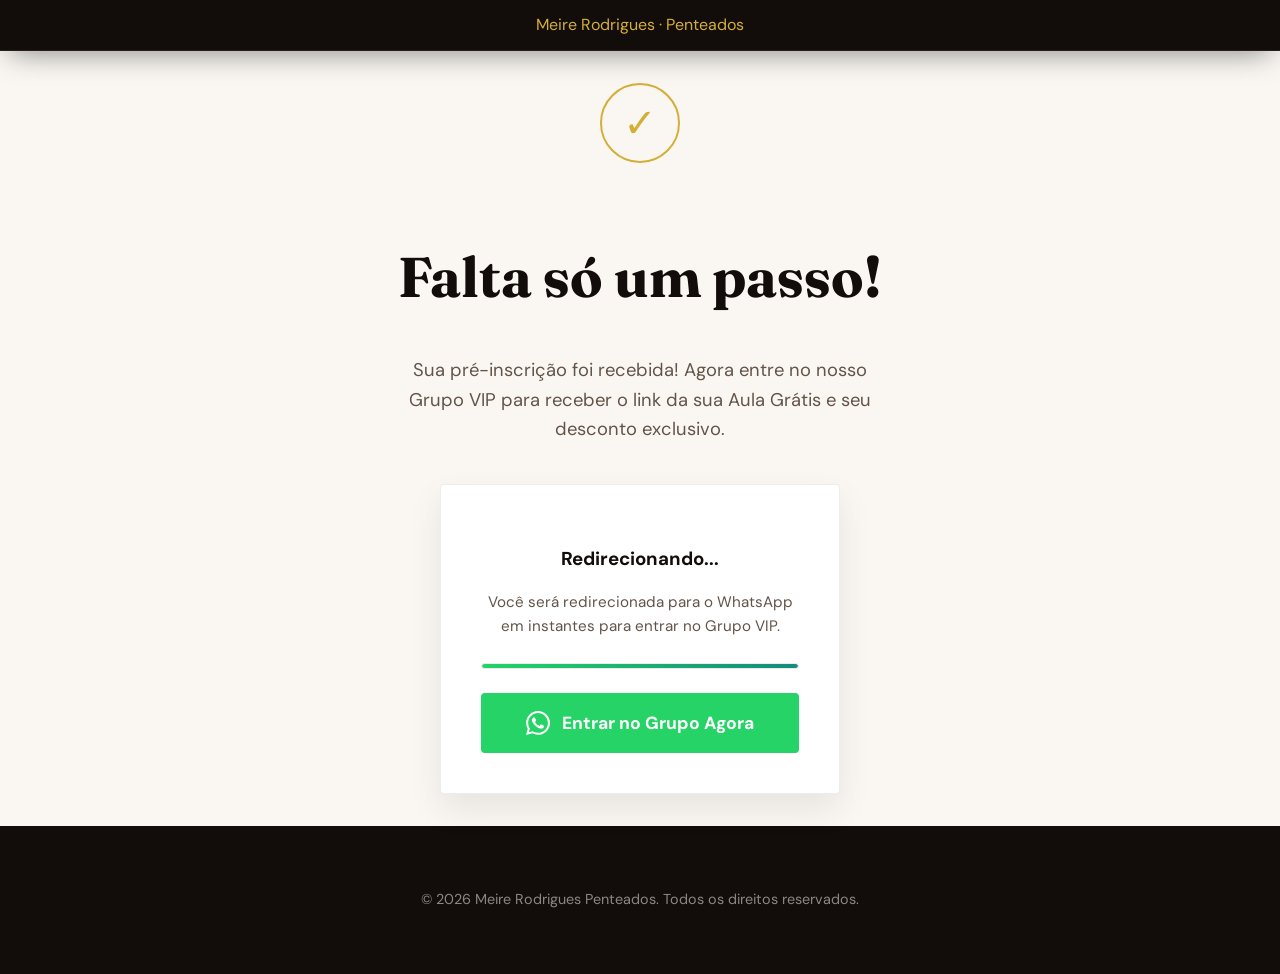
<file: obrigado.html>
<!DOCTYPE html>
<html lang="pt-BR">

<head>
  <meta charset="UTF-8" />
  <meta name="viewport" content="width=device-width, initial-scale=1" />
  <title>Inscrição Confirmada | Penteado do zero</title>
  <link rel="preconnect" href="https://fonts.googleapis.com" />
  <link rel="preconnect" href="https://fonts.gstatic.com" crossorigin />
  <link
    href="https://fonts.googleapis.com/css2?family=DM+Sans:ital,opsz,wght@0,9..40,400;0,9..40,600;0,9..40,700;1,9..40,400&family=Fraunces:ital,opsz,wght@0,9..144,500;0,9..144,600;1,9..144,500&display=swap"
    rel="stylesheet" />
  <link rel="stylesheet" href="css/style.css" />

  <!-- Meta Pixel Code -->
  <script>
    !function (f, b, e, v, n, t, s) {
      if (f.fbq) return; n = f.fbq = function () {
        n.callMethod ?
        n.callMethod.apply(n, arguments) : n.queue.push(arguments)
      };
      if (!f._fbq) f._fbq = n; n.push = n; n.loaded = !0; n.version = '2.0';
      n.queue = []; t = b.createElement(e); t.async = !0;
      t.src = v; s = b.getElementsByTagName(e)[0];
      s.parentNode.insertBefore(t, s)
    }(window, document, 'script',
      'https://connect.facebook.net/en_US/fbevents.js');
    fbq('init', '1683632309349560');
    fbq('track', 'PageView');
    fbq('track', 'Lead');
  </script>
  <noscript><img height="1" width="1" style="display:none"
      src="https://www.facebook.com/tr?id=1683632309349560&ev=PageView&noscript=1" /></noscript>
  <!-- End Meta Pixel Code -->

  <style>
    .thank-you-content {
      min-height: 80vh;
      display: flex;
      flex-direction: column;
      align-items: center;
      justify-content: center;
      text-align: center;
      padding: 2rem 1rem;
    }

    .success-icon {
      width: 80px;
      height: 80px;
      background: var(--accent-soft);
      color: var(--accent);
      border-radius: 50%;
      display: grid;
      place-items: center;
      font-size: 2.5rem;
      margin-bottom: 2rem;
      border: 2px solid var(--accent);
    }

    .thank-you-content h1 {
      font-family: var(--font-display);
      font-size: clamp(2rem, 5vw, 3.5rem);
      margin-bottom: 1rem;
      color: var(--bg-dark);
    }

    .thank-you-content p {
      font-size: 1.15rem;
      color: var(--text-soft);
      max-width: 32rem;
      margin-bottom: 2.5rem;
    }

    .whatsapp-card {
      background: var(--white);
      padding: 2.5rem;
      border-radius: var(--radius);
      box-shadow: 0 15px 35px rgba(0, 0, 0, 0.08);
      border: 1px solid var(--border);
      max-width: 400px;
      width: 100%;
    }

    .whatsapp-card h3 {
      margin-bottom: 1rem;
      color: var(--bg-dark);
    }

    .redirect-text {
      animation: pulse 1.5s infinite ease-in-out;
    }

    @keyframes pulse {

      0%,
      100% {
        opacity: 1;
      }

      50% {
        opacity: 0.6;
      }
    }

    .progress-bar-container {
      width: 100%;
      height: 6px;
      background: rgba(0, 0, 0, 0.05);
      border-radius: 10px;
      overflow: hidden;
      margin-bottom: 1.5rem;
      border: 1px solid rgba(0, 0, 0, 0.03);
    }

    #progress-bar {
      width: 0%;
      height: 100%;
      background: linear-gradient(90deg, #25D366, #128C7E);
      border-radius: 10px;
      transition: width 3.5s linear;
    }

    .whatsapp-btn {
      background: #25D366;
      color: white;
      text-decoration: none;
      padding: 1rem 2rem;
      border-radius: var(--radius);
      font-weight: 700;
      display: inline-flex;
      align-items: center;
      gap: 0.75rem;
      transition: transform 0.2s, filter 0.2s;
      width: 100%;
      justify-content: center;
      font-size: 1.1rem;
    }

    .whatsapp-btn:hover {
      transform: translateY(-2px);
      filter: brightness(1.1);
      text-decoration: none;
    }

    body {
      background: var(--bg-main);
    }
  </style>
</head>

<body>
  <header class="site-header">
    <div class="container header-inner">
      <a href="index.html" class="logo">Meire Rodrigues <span>· Penteados</span></a>
    </div>
  </header>

  <main class="container">
    <div class="thank-you-content">
      <div class="success-icon">✓</div>
      <h1>Falta só um passo!</h1>
      <p>Sua pré-inscrição foi recebida! Agora entre no nosso Grupo VIP para receber o link da sua Aula Grátis e seu
        desconto exclusivo.</p>

      <div class="whatsapp-card">
        <h3 class="redirect-text">Redirecionando...</h3>
        <p style="font-size: 0.95rem; margin-bottom: 1.5rem;">Você será redirecionada para o WhatsApp em instantes para
          entrar no Grupo VIP.</p>

        <div class="progress-bar-container">
          <div id="progress-bar"></div>
        </div>

        <a id="whatsapp-link" href="#" class="whatsapp-btn">
          <svg style="width: 24px; height: 24px;" fill="currentColor" viewBox="0 0 24 24">
            <path
              d="M17.472 14.382c-.297-.149-1.758-.867-2.03-.967-.273-.099-.471-.148-.67.15-.197.297-.767.966-.94 1.164-.173.199-.347.223-.644.075-.297-.15-1.255-.463-2.39-1.475-.883-.788-1.48-1.761-1.653-2.059-.173-.297-.018-.458.13-.606.134-.133.298-.347.446-.52.149-.174.198-.298.298-.497.099-.198.05-.371-.025-.52-.075-.149-.669-1.612-.916-2.207-.242-.579-.487-.5-.669-.51-.173-.008-.371-.01-.57-.01-.198 0-.52.074-.792.372-.272.297-1.04 1.016-1.04 2.479 0 1.462 1.065 2.875 1.213 3.074.149.198 2.096 3.2 5.077 4.487.709.306 1.262.489 1.694.625.712.227 1.36.195 1.871.118.571-.085 1.758-.719 2.006-1.413.248-.694.248-1.289.173-1.413-.074-.124-.272-.198-.57-.347m-5.421 7.403h-.004a9.87 9.87 0 01-5.031-1.378l-.361-.214-3.741.982.998-3.648-.235-.374a9.86 9.86 0 01-1.51-5.26c.001-5.45 4.436-9.884 9.888-9.884 2.64 0 5.122 1.03 6.988 2.898a9.825 9.825 0 012.893 6.994c-.003 5.45-4.437 9.884-9.885 9.884m8.413-18.297A11.815 11.815 0 0012.05 0C5.495 0 .16 5.335.157 11.892c0 2.096.547 4.142 1.588 5.945L.057 24l6.305-1.654a11.882 11.882 0 005.683 1.448h.005c6.554 0 11.89-5.335 11.893-11.893a11.821 11.821 0 00-3.48-8.413z" />
          </svg>
          Entrar no Grupo Agora
        </a>
      </div>
    </div>
  </main>

  <footer class="site-footer">
    <div class="container">
      <p>© <span id="year"></span> Meire Rodrigues Penteados. Todos os direitos reservados.</p>
    </div>
  </footer>

  <script>
    document.getElementById("year").textContent = new Date().getFullYear();

    // Recuperar link do WhatsApp da URL
    const urlParams = new URLSearchParams(window.location.search);
    const groupLink = urlParams.get('group') || "https://chat.whatsapp.com/BtAbBjjIfAI4YzpMGAEpo6";
    const whatsappBtn = document.getElementById('whatsapp-link');
    const progressBar = document.getElementById('progress-bar');

    whatsappBtn.href = groupLink;

    // Iniciar animação da barra de progresso
    setTimeout(() => {
      progressBar.style.width = '100%';
    }, 100);

    // Redirecionamento automático após 3.5 segundos (tempo para o pixel e animação)
    setTimeout(() => {
      window.location.href = groupLink;
    }, 3500);
  </script>
</body>

</html>
</file>
<file: css/style.css>
:root {
  --bg-main: #FAF7F2;
  --bg-alt: #F4F1EC;
  --bg-dark: #120D0A;
  --accent: #D4AF37; /* Metallic Gold */
  --accent-light: #F1E5AC;
  --accent-glow: rgba(212, 175, 55, 0.4);
  --text-main: #2D241E;
  --text-soft: #635449;
  --text-light: #FFFFFF;
  --white: #FFFFFF;
  --border: rgba(45, 36, 30, 0.08);
  --glass-bg: rgba(255, 255, 255, 0.03);
  --glass-stroke: rgba(255, 255, 255, 0.1);
  --danger: #E25E5E;
  --success: #67C23A;
  --font-sans: "DM Sans", system-ui, sans-serif;
  --font-display: "Fraunces", Georgia, serif;
  --radius: 4px;
  --max: 1120px;
  --shadow-premium: 0 20px 40px -15px rgba(0, 0, 0, 0.3);
}

*,
*::before,
*::after {
  box-sizing: border-box;
}

html {
  scroll-behavior: smooth;
}

body {
  margin: 0;
  font-family: var(--font-sans);
  background: var(--bg-main);
  color: var(--text-main);
  line-height: 1.6;
  -webkit-font-smoothing: antialiased;
}


img {
  max-width: 100%;
  height: auto;
  display: block;
}

a {
  color: var(--accent);
  text-decoration: none;
}
a:hover {
  text-decoration: underline;
}

.container {
  width: min(100% - 2rem, var(--max));
  margin-inline: auto;
}

/* Unified Header */
.site-header {
  position: sticky;
  top: 0;
  z-index: 100;
  background: var(--bg-dark);
  color: var(--text-light);
  padding: 0.75rem 0;
  border-bottom: 1px solid rgba(255, 255, 255, 0.08);
  box-shadow: 0 10px 30px -10px rgba(0, 0, 0, 0.5);
}

.header-inner {
  display: flex;
  align-items: center;
  justify-content: center;
  gap: 2rem;
}

.header-offer {
  display: flex;
  align-items: center;
  gap: 0.75rem;
  background: rgba(201, 168, 76, 0.08);
  padding: 0.35rem 0.8rem;
  border-radius: 999px;
  border: 1px solid rgba(201, 168, 76, 0.15);
  transition: all 0.2s ease;
}
.header-offer:hover {
  background: rgba(201, 168, 76, 0.12);
  border-color: rgba(201, 168, 76, 0.3);
}

.offer-badge {
  background: var(--accent);
  color: var(--bg-dark);
  padding: 0.25rem 0.65rem;
  border-radius: 999px;
  font-size: 0.65rem;
  font-weight: 800;
  text-transform: uppercase;
  letter-spacing: 0.05em;
  box-shadow: 0 2px 8px rgba(201, 168, 76, 0.3);
}

.offer-text {
  font-size: 0.75rem;
  font-weight: 600;
  color: var(--accent);
  text-transform: uppercase;
  letter-spacing: 0.08em;
}

.header-cta {
  background: var(--accent);
  color: var(--bg-dark);
  padding: 0.65rem 1.25rem;
  border-radius: var(--radius);
  font-weight: 700;
  font-size: 0.8rem;
  text-transform: uppercase;
  letter-spacing: 0.05em;
  text-decoration: none;
  white-space: nowrap;
  transition: transform 0.2s ease, filter 0.2s ease;
}
.header-cta:hover {
  transform: translateY(-1px);
  filter: brightness(1.1);
  text-decoration: none;
}

@media (max-width: 600px) {
  .site-header {
    padding: 0.65rem 0;
  }
  .header-inner {
    gap: 0.75rem;
  }
  .header-offer {
    padding: 0.25rem 0.5rem;
    gap: 0;
    border: none;
    background: transparent;
  }
  .offer-badge {
    font-size: 0.6rem;
    padding: 0.2rem 0.5rem;
    box-shadow: none;
  }
  .offer-text {
    display: none;
  }
  .header-cta {
    padding: 0.5rem 0.85rem;
    font-size: 0.7rem;
  }
}

/* Buttons */
.btn {
  display: inline-flex;
  align-items: center;
  justify-content: center;
  gap: 0.75rem;
  padding: 1rem 2rem;
  border-radius: var(--radius);
  font-weight: 700;
  font-size: 1rem;
  border: none;
  cursor: pointer;
  font-family: inherit;
  transition: all 0.3s cubic-bezier(0.4, 0, 0.2, 1);
  text-decoration: none;
  position: relative;
  overflow: hidden;
}
.btn-primary {
  background: linear-gradient(135deg, var(--accent), #b8962d);
  color: var(--bg-dark);
  box-shadow: 0 4px 15px rgba(212, 175, 55, 0.3);
}
.btn-primary:hover {
  transform: translateY(-2px);
  box-shadow: 0 8px 25px rgba(212, 175, 55, 0.5);
  filter: brightness(1.1);
}
.btn-ghost {
  background: rgba(255, 255, 255, 0.03);
  color: var(--text-light);
  border: 1px solid rgba(255, 255, 255, 0.15);
  backdrop-filter: blur(10px);
}
.btn-ghost:hover {
  border-color: var(--accent);
  color: var(--accent);
  background: rgba(212, 175, 55, 0.05);
}

/* Hero */
.hero {
  padding: clamp(4rem, 12vw, 8rem) 0 clamp(5rem, 15vw, 10rem);
  background: url("../assets/hero-bg.png") center/cover no-repeat, var(--bg-dark);
  color: var(--text-light);
  position: relative;
  overflow: hidden;
}
.hero::before {
  content: "";
  position: absolute;
  inset: 0;
  background: linear-gradient(to bottom, rgba(18, 13, 10, 0.6), var(--bg-dark));
  z-index: 1;
}
.hero::after {
  content: "";
  position: absolute;
  top: 0;
  left: 50%;
  transform: translateX(-50%);
  width: 100%;
  height: 100%;
  background: radial-gradient(circle at 50% 0%, var(--accent-glow), transparent 70%);
  opacity: 0.4;
  pointer-events: none;
  z-index: 2;
}
.hero .container {
  position: relative;
  z-index: 3;
}

.hero-grid {
  display: grid;
  gap: 2.5rem;
  align-items: center;
}
@media (min-width: 900px) {
  .hero-grid {
    grid-template-columns: 1.1fr 0.9fr;
    gap: 3rem;
  }
}

.hero-badge {
  display: inline-block;
  font-size: 0.75rem;
  font-weight: 700;
  letter-spacing: 0.12em;
  text-transform: uppercase;
  color: var(--accent);
  margin-bottom: 1rem;
}

.hero h1 {
  font-family: var(--font-display);
  font-weight: 600;
  font-size: clamp(2.25rem, 6vw, 4rem);
  line-height: 1.05;
  margin: 0 0 1.5rem;
  letter-spacing: -0.03em;
  text-shadow: 0 4px 15px rgba(0,0,0,0.6);
}

.hero-lead {
  font-size: 1.1rem;
  color: rgba(255, 255, 255, 0.9);
  max-width: 32rem;
  margin: 0 0 1.75rem;
}

.hero-actions {
  display: flex;
  flex-wrap: wrap;
  gap: 0.75rem;
  margin-bottom: 1.5rem;
}

.hero-meta {
  display: flex;
  flex-wrap: wrap;
  gap: 1.25rem;
  font-size: 0.9rem;
  color: rgba(255, 255, 255, 0.7);
}
.hero-meta strong {
  color: var(--accent-light);
}

.hero-card {
  background: rgba(255, 255, 255, 0.05);
  backdrop-filter: blur(20px);
  -webkit-backdrop-filter: blur(20px);
  border: 1px solid rgba(255, 255, 255, 0.1);
  color: var(--text-light);
  border-radius: var(--radius);
  padding: 2.5rem;
  box-shadow: 0 25px 50px -12px rgba(0, 0, 0, 0.5);
}

@media (max-width: 600px) {
  .hero {
    text-align: center;
  }
  .hero h1 {
    font-size: 2.1rem;
  }
  .hero-lead {
    margin-inline: auto;
    font-size: 1rem;
  }
  .hero-actions {
    justify-content: center;
  }
  .hero-meta {
    justify-content: center;
  }
  .hero-card {
    padding: 1.5rem;
    text-align: left;
    background: rgba(255, 255, 255, 0.08);
  }
}

.hero-card h3 {
  margin: 0 0 1.25rem;
  font-size: 1.25rem;
  font-weight: 700;
  color: var(--accent-light);
  font-family: var(--font-display);
}
.hero-card ul {
  margin: 0;
  padding-left: 0;
  list-style: none;
  color: rgba(255, 255, 255, 0.85);
  font-size: 1rem;
}
.hero-card li {
  margin-bottom: 0.85rem;
  position: relative;
  padding-left: 1.75rem;
}
.hero-card li::before {
  content: "✦";
  position: absolute;
  left: 0;
  color: var(--accent);
  font-weight: 900;
}

/* Sections */
.section {
  padding: clamp(3.5rem, 7vw, 5rem) 0;
  position: relative;
}
.section-alt {
  background: var(--bg-alt);
}

.section-head {
  text-align: center;
  max-width: 44rem;
  margin: 0 auto 4rem;
}
.section-kicker {
  font-size: 0.8rem;
  font-weight: 800;
  letter-spacing: 0.15em;
  text-transform: uppercase;
  color: var(--accent);
  margin-bottom: 0.75rem;
  display: block;
}
.section-head h2 {
  font-family: var(--font-display);
  font-size: clamp(2.25rem, 4.5vw, 3.25rem);
  font-weight: 600;
  margin: 0 0 1.25rem;
  line-height: 1.1;
  letter-spacing: -0.02em;
}
.section-head h2 em {
  font-style: italic;
  color: var(--accent);
  text-decoration: underline;
  text-decoration-color: rgba(212, 175, 55, 0.3);
  text-underline-offset: 8px;
}
.section-head p {
  margin: 0;
  color: var(--text-soft);
  font-size: 1.15rem;
  line-height: 1.5;
}

/* Two columns lists */
.split-grid {
  display: grid;
  gap: 1.5rem;
}
@media (min-width: 800px) {
  .split-grid {
    grid-template-columns: 1fr 1fr;
    gap: 2rem;
  }
}

.panel {
  background: var(--white);
  border: 1px solid var(--border);
  border-radius: 12px;
  padding: 3rem 2.5rem;
  box-shadow: 0 10px 30px rgba(0,0,0,0.03);
  transition: all 0.4s cubic-bezier(0.4, 0, 0.2, 1);
}
.panel:hover {
  transform: translateY(-8px);
  box-shadow: 0 30px 60px -15px rgba(0, 0, 0, 0.1);
}
.panel h3 {
  margin: 0 0 1.75rem;
  font-size: 1.5rem;
  font-family: var(--font-display);
  font-weight: 700;
  letter-spacing: -0.01em;
}
.panel ul {
  margin: 0;
  padding: 0;
  list-style: none;
}
.panel li {
  position: relative;
  padding-left: 2.25rem;
  margin-bottom: 1.5rem;
  color: var(--text-main);
  font-size: 1.05rem;
  line-height: 1.5;
}
.panel li:last-child {
  margin-bottom: 0;
}
.panel.panel-negative {
  border-top: 5px solid var(--danger);
  background: linear-gradient(to bottom, #fff, #fff5f5);
}
.panel.panel-positive {
  border-top: 5px solid var(--success);
  background: linear-gradient(to bottom, #fff, #f6fff9);
}

/* Modules */
.modules-grid {
  display: grid;
  gap: 1rem;
}
@media (min-width: 640px) {
  .modules-grid {
    grid-template-columns: repeat(2, 1fr);
  }
}
@media (min-width: 960px) {
  .modules-grid {
    grid-template-columns: repeat(3, 1fr);
  }
}

.module-card {
  background: rgba(255, 255, 255, 0.03);
  border: 1px solid rgba(255, 255, 255, 0.08);
  border-radius: 12px;
  padding: 1.75rem 1.5rem;
  display: flex;
  gap: 1.25rem;
  align-items: flex-start;
  transition: all 0.3s ease;
  backdrop-filter: blur(12px);
  -webkit-backdrop-filter: blur(12px);
}
.module-card:hover {
  border-color: var(--accent);
  background: rgba(255, 255, 255, 0.06);
  transform: scale(1.02);
}

/* Conversion video */
.video-section {
  padding-bottom: 0;
}
.video-shell {
  max-width: 900px;
  margin: 0 auto;
  border-radius: var(--radius);
  overflow: hidden;
  border: 1px solid var(--glass-stroke);
  background: #000;
  aspect-ratio: 16 / 9;
  position: relative;
}
.video-shell iframe {
  position: absolute;
  inset: 0;
  width: 100%;
  height: 100%;
  border: 0;
}

/* Vertical Conversion Video */
.vertical-video-wrapper {
  max-width: 320px;
  width: 100%;
  aspect-ratio: 9 / 16;
  margin: 0 auto;
  border-radius: 12px;
  overflow: hidden;
  box-shadow: 0 20px 40px rgba(0, 0, 0, 0.35);
  border: 2px solid var(--accent);
  background: #000;
  position: relative;
}
@media (max-width: 480px) {
  .vertical-video-wrapper {
    max-width: 290px;
    border-radius: 8px;
  }
}
.vertical-video-wrapper iframe {
  position: absolute;
  top: -65px; /* Esconde a barra de título/canal do YouTube no topo */
  left: -2%;
  width: 104%; /* Leve zoom para disfarçar as bordas e manter preenchido */
  height: calc(100% + 65px); /* Ajusta a altura compensando o deslocamento */
  border: 0;
}
.vertical-video-wrapper video {
  position: absolute;
  top: 0;
  left: 0;
  width: 100%;
  height: 100%;
  object-fit: cover;
  border: 0;
  background: #000;
}


.video-placeholder {
  position: absolute;
  inset: 0;
  display: flex;
  flex-direction: column;
  align-items: center;
  justify-content: center;
  gap: 1rem;
  padding: 2rem;
  text-align: center;
  background: radial-gradient(circle at 50% 40%, #1e293b, #0a0f1a);
}
.video-placeholder .play {
  width: 72px;
  height: 72px;
  border-radius: 50%;
  background: var(--accent);
  color: #0a0f1a;
  display: grid;
  place-items: center;
  font-size: 1.5rem;
  padding-left: 4px;
}
.video-placeholder p {
  margin: 0;
  color: var(--text-muted);
  max-width: 28rem;
  font-size: 0.95rem;
}
.video-placeholder strong {
  color: var(--text);
  display: block;
  margin-bottom: 0.35rem;
  font-size: 1.05rem;
}

/* Testimonials */
.testimonials-grid {
  display: grid;
  gap: 1.5rem;
}
@media (min-width: 768px) {
  .testimonials-grid {
    grid-template-columns: repeat(3, 1fr);
  }
}

.testimonial-card {
  background: linear-gradient(135deg, rgba(255, 255, 255, 0.07), rgba(255, 255, 255, 0.035));
  border: 1px solid var(--glass-stroke);
  border-radius: var(--radius);
  padding: 1.5rem;
  display: flex;
  flex-direction: column;
  gap: 1rem;
  backdrop-filter: blur(14px);
}
.testimonial-stars {
  color: var(--accent);
  letter-spacing: 0.15em;
  font-size: 0.85rem;
}
.testimonial-text {
  margin: 0;
  font-size: 0.95rem;
  color: var(--text-muted);
  flex: 1;
}
.testimonial-author {
  display: flex;
  align-items: center;
  gap: 0.85rem;
}
.testimonial-author img {
  width: 52px;
  height: 52px;
  border-radius: 50%;
  object-fit: cover;
  border: 2px solid var(--accent-soft);
}
.testimonial-author .name {
  font-weight: 700;
  font-size: 0.95rem;
}
.testimonial-author .loc {
  font-size: 0.8rem;
  color: var(--text-dim);
}

.disclaimer {
  text-align: center;
  font-size: 0.75rem;
  color: var(--text-dim);
  max-width: 36rem;
  margin: 2rem auto 0;
  line-height: 1.5;
}

/* Gallery placeholder */
.gallery-grid {
  display: grid;
  gap: 1rem;
  grid-template-columns: repeat(2, 1fr);
}
@media (min-width: 768px) {
  .gallery-grid {
    grid-template-columns: repeat(4, 1fr);
  }
}
.gallery-item {
  aspect-ratio: 3 / 4;
  border-radius: var(--radius);
  background: var(--bg-card);
  border: 1px dashed var(--border);
  display: grid;
  place-items: center;
  color: var(--text-dim);
  font-size: 0.8rem;
  text-align: center;
  padding: 1rem;
}

/* Mentor */
.mentor-grid {
  display: grid;
  gap: 2rem;
  align-items: center;
}
@media (min-width: 800px) {
  .mentor-grid {
    grid-template-columns: 280px 1fr;
  }
}
.mentor-photo {
  aspect-ratio: 1;
  border-radius: var(--radius);
  background: linear-gradient(135deg, rgba(255, 255, 255, 0.07), rgba(255, 255, 255, 0.035));
  border: 1px solid var(--glass-stroke);
  display: grid;
  place-items: center;
  color: var(--text-dim);
  font-size: 0.9rem;
  text-align: center;
  padding: 1.5rem;
  backdrop-filter: blur(14px);
}
.mentor-photo img {
  width: 100%;
  height: 100%;
  display: block;
  object-fit: cover;
  border-radius: calc(var(--radius) - 2px);
}
.mentor-body h2 {
  font-family: var(--font-display);
  font-size: clamp(1.6rem, 2.5vw, 2rem);
  margin: 0 0 0.5rem;
}
.mentor-body .role {
  color: var(--accent);
  font-weight: 600;
  font-size: 0.95rem;
  margin-bottom: 1rem;
}
.mentor-body p {
  color: var(--text-muted);
  margin: 0 0 1rem;
}
.stats {
  display: flex;
  gap: 2rem;
  margin-top: 1.5rem;
}
.stat-num {
  font-family: var(--font-display);
  font-size: 2rem;
  font-weight: 600;
  color: var(--accent);
  line-height: 1;
}
.stat-label {
  font-size: 0.8rem;
  color: var(--text-dim);
  margin-top: 0.25rem;
}

/* Footer */
.site-footer {
  background: var(--bg-dark);
  color: rgba(255, 255, 255, 0.5);
  padding: 3rem 0;
  text-align: center;
  font-size: 0.85rem;
}
.site-footer a {
  color: var(--accent);
}

/* CTA strip */
.cta-strip {
  text-align: center;
  padding: 3rem 0;
}
.cta-strip p {
  margin: 0 0 1.25rem;
  color: var(--text-soft);
  max-width: 32rem;
  margin-inline: auto;
}

/* Feedback screenshots */
.feedback-shot {
  margin: 0;
  background: transparent;
  border: none;
  border-radius: 0;
  overflow: visible;
}
.feedback-shot img {
  width: auto;
  height: auto;
  display: block;
  object-fit: contain;
}

.feedback-marquee {
  --gap: 1rem;
  --card-w: 320px;
  --card-h: 560px;
  position: relative;
  overflow: hidden;
  border-radius: var(--radius);
}

.feedback-marquee::before,
.feedback-marquee::after {
  content: "";
  position: absolute;
  top: 0;
  bottom: 0;
  width: 64px;
  z-index: 2;
  pointer-events: none;
}
.feedback-marquee::before {
  left: 0;
  background: linear-gradient(90deg, var(--bg-panel), rgba(17, 24, 39, 0));
}
.feedback-marquee::after {
  right: 0;
  background: linear-gradient(270deg, var(--bg-panel), rgba(17, 24, 39, 0));
}

.feedback-track {
  display: flex;
  gap: var(--gap);
  align-items: stretch;
  width: max-content;
  padding: 0.25rem 0.25rem;
  animation: feedback-scroll 42s linear infinite;
  will-change: transform;
}
.feedback-marquee:hover .feedback-track {
  animation-play-state: paused;
}

.feedback-shot {
  flex: 0 0 auto;
  width: var(--card-w);
  height: var(--card-h);
  display: grid;
  place-items: center;
}
.feedback-shot img {
  max-width: 100%;
  max-height: 100%;
  border-radius: 0;
}

@keyframes feedback-scroll {
  from {
    transform: translateX(0);
  }
  to {
    transform: translateX(-50%);
  }
}

@media (max-width: 420px) {
  .feedback-marquee {
    --card-w: 280px;
    --card-h: 520px;
  }
}

@media (prefers-reduced-motion: reduce) {
  .feedback-track {
    animation: none;
  }
  .feedback-marquee {
    overflow-x: auto;
    scroll-snap-type: x mandatory;
  }
  .feedback-track {
    width: auto;
  }
  .feedback-shot {
    scroll-snap-align: start;
  }
}

/* Photo carousel (hairstyles) */
.photo-marquee {
  --gap: 1.25rem;
  --card-w: 270px;
  --card-h: 480px;
  position: relative;
  overflow: hidden;
  border-radius: var(--radius);
}

.photo-marquee::before,
.photo-marquee::after {
  content: "";
  position: absolute;
  top: 0;
  bottom: 0;
  width: 72px;
  z-index: 2;
  pointer-events: none;
}
.photo-marquee::before {
  left: 0;
  background: linear-gradient(90deg, rgba(6, 6, 7, 0.85), rgba(6, 6, 7, 0));
}
.photo-marquee::after {
  right: 0;
  background: linear-gradient(270deg, rgba(6, 6, 7, 0.85), rgba(6, 6, 7, 0));
}

.photo-track {
  display: flex;
  gap: var(--gap);
  align-items: stretch;
  width: max-content;
  padding: 0.5rem 0.25rem;
  animation: photo-scroll 32s linear infinite;
  will-change: transform;
}
.photo-marquee:hover .photo-track {
  animation-play-state: paused;
}

.photo-shot {
  margin: 0;
  flex: 0 0 auto;
  width: var(--card-w);
  height: var(--card-h);
  background: var(--bg-alt);
  border: 1px solid var(--border);
  border-radius: var(--radius);
  overflow: hidden;
  display: grid;
  place-items: center;
}

.photo-shot img {
  width: 100%;
  height: 100%;
  display: block;
  object-fit: cover;
}

@keyframes photo-scroll {
  from {
    transform: translateX(0);
  }
  to {
    transform: translateX(-50%);
  }
}

@media (max-width: 520px) {
  .photo-marquee {
    --card-w: 240px;
    --card-h: 426px;
  }
}

@media (prefers-reduced-motion: reduce) {
  .photo-track {
    animation: none;
  }
  .photo-marquee {
    overflow-x: auto;
    scroll-snap-type: x mandatory;
  }
}
.cta-strip p {
  margin: 0 0 1.25rem;
  color: var(--text-soft);
  max-width: 32rem;
  margin-inline: auto;
}

/* Feedback screenshots */
.feedback-shot {
  margin: 0;
  background: transparent;
  border: none;
  border-radius: 0;
  overflow: visible;
}
.feedback-shot img {
  width: auto;
  height: auto;
  display: block;
  object-fit: contain;
}

.feedback-marquee {
  --gap: 1rem;
  --card-w: 320px;
  --card-h: 560px;
  position: relative;
  overflow: hidden;
  border-radius: var(--radius);
}

.feedback-marquee::before,
.feedback-marquee::after {
  content: "";
  position: absolute;
  top: 0;
  bottom: 0;
  width: 64px;
  z-index: 2;
  pointer-events: none;
}
.feedback-marquee::before {
  left: 0;
  background: linear-gradient(90deg, var(--bg-panel), rgba(17, 24, 39, 0));
}
.feedback-marquee::after {
  right: 0;
  background: linear-gradient(270deg, var(--bg-panel), rgba(17, 24, 39, 0));
}

.feedback-track {
  display: flex;
  gap: var(--gap);
  align-items: stretch;
  width: max-content;
  padding: 0.25rem 0.25rem;
  animation: feedback-scroll 42s linear infinite;
  will-change: transform;
}
.feedback-marquee:hover .feedback-track {
  animation-play-state: paused;
}

.feedback-shot {
  flex: 0 0 auto;
  width: var(--card-w);
  height: var(--card-h);
  display: grid;
  place-items: center;
}
.feedback-shot img {
  max-width: 100%;
  max-height: 100%;
  border-radius: 0;
}

@keyframes feedback-scroll {
  from {
    transform: translateX(0);
  }
  to {
    transform: translateX(-50%);
  }
}

@media (max-width: 420px) {
  .feedback-marquee {
    --card-w: 280px;
    --card-h: 520px;
  }
}

@media (prefers-reduced-motion: reduce) {
  .feedback-track {
    animation: none;
  }
  .feedback-marquee {
    overflow-x: auto;
    scroll-snap-type: x mandatory;
  }
  .feedback-track {
    width: auto;
  }
  .feedback-shot {
    scroll-snap-align: start;
  }
}

/* Photo carousel (hairstyles) */
.photo-marquee {
  --gap: 1.25rem;
  --card-w: 270px;
  --card-h: 480px;
  position: relative;
  overflow: hidden;
  border-radius: var(--radius);
}

.photo-marquee::before,
.photo-marquee::after {
  content: "";
  position: absolute;
  top: 0;
  bottom: 0;
  width: 72px;
  z-index: 2;
  pointer-events: none;
}
.photo-marquee::before {
  left: 0;
  background: linear-gradient(90deg, rgba(6, 6, 7, 0.85), rgba(6, 6, 7, 0));
}
.photo-marquee::after {
  right: 0;
  background: linear-gradient(270deg, rgba(6, 6, 7, 0.85), rgba(6, 6, 7, 0));
}

.photo-track {
  display: flex;
  gap: var(--gap);
  align-items: stretch;
  width: max-content;
  padding: 0.5rem 0.25rem;
  animation: photo-scroll 32s linear infinite;
  will-change: transform;
}
.photo-marquee:hover .photo-track {
  animation-play-state: paused;
}

.photo-shot {
  margin: 0;
  flex: 0 0 auto;
  width: var(--card-w);
  height: var(--card-h);
  background: var(--bg-alt);
  border: 1px solid var(--border);
  border-radius: var(--radius);
  overflow: hidden;
  display: grid;
  place-items: center;
}

.photo-shot img {
  width: 100%;
  height: 100%;
  display: block;
  object-fit: cover;
}

@keyframes photo-scroll {
  from {
    transform: translateX(0);
  }
  to {
    transform: translateX(-50%);
  }
}

@media (max-width: 520px) {
  .photo-marquee {
    --card-w: 240px;
    --card-h: 426px;
  }
}

@media (prefers-reduced-motion: reduce) {
  .photo-track {
    animation: none;
  }
  .photo-marquee {
    overflow-x: auto;
    scroll-snap-type: x mandatory;
  }
  .photo-shot {
    scroll-snap-align: start;
  }
}

.cta-final {
  background: radial-gradient(circle at 50% 50%, #1e1814, var(--bg-dark));
  color: var(--text-light);
  padding: 6rem 0;
  border-top: 1px solid rgba(212, 175, 55, 0.1);
}

.offer-pill {
  display: inline-block;
  background: var(--accent);
  color: var(--bg-dark);
  padding: 0.5rem 1.25rem;
  border-radius: 999px;
  font-weight: 800;
  font-size: 0.85rem;
  letter-spacing: 0.05em;
  margin-bottom: 2rem;
  box-shadow: 0 0 20px rgba(212, 175, 55, 0.3);
}

.final-headline {
  font-family: var(--font-display);
  font-size: clamp(2.5rem, 6vw, 4rem);
  margin-bottom: 1.5rem;
  line-height: 1;
}

.final-sub {
  max-width: 38rem;
  margin: 0 auto 3rem;
  opacity: 0.8;
  font-size: 1.25rem;
  line-height: 1.5;
}

.trust-badges {
  display: flex;
  justify-content: center;
  flex-wrap: wrap;
  gap: 2rem;
  margin-top: 3.5rem;
}
.trust-badges span {
  font-size: 0.9rem;
  font-weight: 600;
  opacity: 0.7;
  display: flex;
  align-items: center;
  gap: 0.5rem;
}

.btn-large {
  padding: 1.25rem 3rem;
  font-size: 1.25rem;
  box-shadow: 0 10px 30px rgba(212, 175, 55, 0.2);
}

@media (max-width: 600px) {
  .cta-final {
    padding: 4rem 0;
  }
  .trust-badges {
    gap: 1rem;
    flex-direction: column;
    align-items: center;
  }
}

.site-footer {
  background: var(--bg-dark);
  color: rgba(255, 255, 255, 0.5);
  padding: 3rem 0;
  text-align: center;
  font-size: 0.9rem;
}
.site-footer a {
  color: var(--accent);
  text-decoration: none;
}
.site-footer a:hover {
  text-decoration: underline;
}

/* Animations & Reveals */
.reveal {
  opacity: 0;
  transform: translateY(30px);
  transition: all 0.8s cubic-bezier(0.4, 0, 0.2, 1);
  will-change: transform, opacity;
}
.reveal.active {
  opacity: 1;
  transform: translateY(0);
}

.reveal-delay-1 { transition-delay: 0.1s; }
.reveal-delay-2 { transition-delay: 0.2s; }
.reveal-delay-3 { transition-delay: 0.3s; }
</file>
